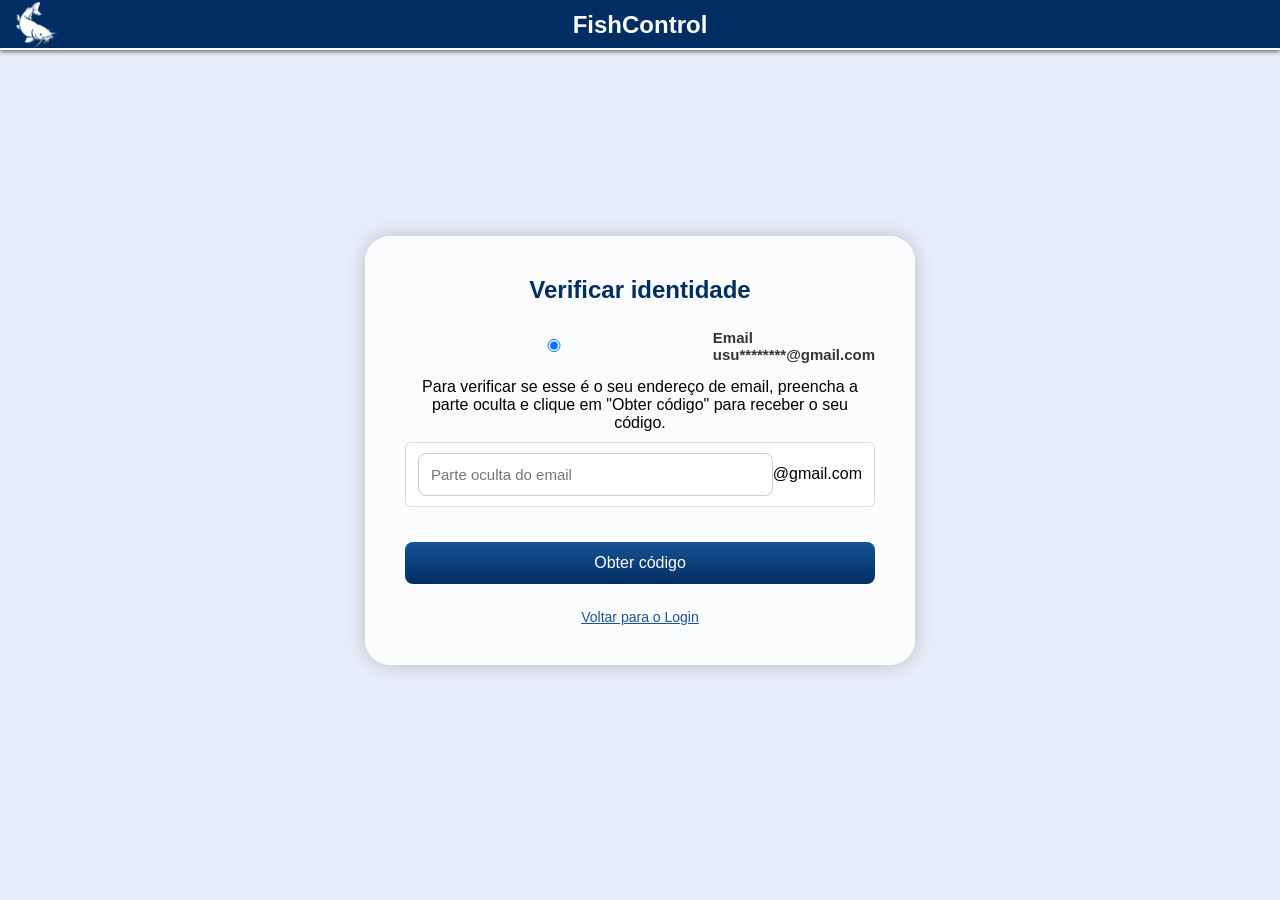
<file: recuperacao_senha.html>
<!DOCTYPE html>
<html lang="pt-BR">
<head>
  <meta charset="UTF-8">
  <meta name="viewport" content="width=device-width, initial-scale=1.0">
  <title>Recuperação de Senha - FishControl</title>
  <link rel="stylesheet" href="styles.css" />
</head>

<body>
  <header class="top-bar">
    <div class="logo">
    </div>
    <h1>FishControl</h1>
  </header>

  <div class="verify_content">
    <h2>Verificar identidade</h2>
    
    <div id="step-1">
      <div class="verification-option">
        <label>
          <input type="radio" name="verify_method" checked>
          Email usu********@gmail.com
        </label>
      </div>

      <p class="instrucoes">
        Para verificar se esse é o seu endereço de email, preencha a parte oculta e clique em "Obter código" para receber o seu código.
      </p>

      <form id="form-email">
        <div class="input-group">
          <input type="email" placeholder="Parte oculta do email" required>
          <span class="domain">@gmail.com</span>
        </div>
        <button type="submit" class="but_acess">Obter código</button>
      </form>
    </div>

    <div id="step-2" style="display: none;">
      <p class="instrucoes">
        Enviamos um código de verificação para o seu email. Por favor, insira-o abaixo:
      </p>
      
      <form id="form-codigo">
        <div class="input-codigo-container">
          <input type="text" class="input-codigo" placeholder="Digite o código" required>
        </div>
        <button type="submit" class="but_acess">Verificar código</button>
      </form>
    </div>
    
    <div class="links-footer">
      <a href="index.html">Voltar para o Login</a>
    </div>
  </div>

  <script src="script.js"></script>
</body>
</html>
</file>
<file: styles.css>
/* ______Configurações gerais______ */
* {
  box-sizing: border-box;
  font-family: 'Chromatic Innovation', sans-serif;
  margin: 0;
  padding: 0;
}

body {
  min-height: 100vh;
  display: flex;
  align-items: center;
  justify-content: center;
  overflow: hidden;
  background-color: #E8EDFA;
}

.navigation_system {
  min-height: 100vh;
  display: flex;
  align-items: center;
  justify-content: center;
  overflow: hidden;
  background-color: #012E62;
}

button {
  width: 100%;
  padding: 12px;
  margin-top: 15px;
  background: linear-gradient(to bottom, #185396, #012e62);
  color: #fff;
  border: none;
  border-radius: 8px;
  font-size: 1em;
  cursor: pointer;
  transition: background 0.3s, transform 0.1s;
}

/* Body com o fundo em imagem (somente para o login) */
.body_login {
  min-height: 100vh;
  background-image: url('images/BackgroundLOGIN.png');
  backdrop-filter: blur(8px);
  background-size: cover;
  background-repeat: no-repeat;
  background-position: center;
  background-attachment: fixed;
  display: flex;
  align-items: center;
  justify-content: center;
  overflow: hidden;
  width: 100%;
}

/* Cabeçalho (topbar) padrão em todas as telas */
.top-bar {
  position: fixed;
  top: 0;
  left: 0;
  width: 100vw;
  height: 50px;
  background-color: #012E62;
  display: flex;
  align-items: center;
  padding-left: 10px;
  padding-top: 2.5px;
  box-shadow: 0 2px 4px rgba(0, 0, 0, 0.5);
  z-index: 1000;
  border-bottom: solid white 2.5px;
}

.top-bar h1 {
  color: #fff;
  position: absolute;
  left: 50%;
  transform: translateX(-50%);
  white-space: nowrap;
  font-size: 1.5rem;
}

.logo{
  width: 50px;
  height: 50px;
  background-image: url('images/FishControlLGO.png');
  background-size: cover;
  background-position: center;
  background-repeat: no-repeat;
  cursor: pointer;
}

/* ______Acesso - Login, Cadastro e Recuperacão______ */
.login-container, .verify_content, .cadastro {
  background-color: rgba(255, 255, 255, 0.85);
  border-radius: 25px;
  box-shadow: 0 0 20px rgba(0, 0, 0, 0.2);
  padding: clamp(16px, 5vw, 40px);
  text-align: center;
  animation: fadeIn 0.8s ease forwards;
}

.login-container {
  width: clamp(350px, 30vw, 100vw);
  max-width: 400px;
  min-height: 300px;
}

.verify_content, .cadastro {
  width: clamp(550px, 40vw, 100vw);
  max-width: 800px;
  min-height: 320px;
}

.login-container h2, .verify_content h2, .cadastro h2 {
  margin-bottom: 25px;
  color: #012e62;
}

/* Elementos de Formuário Internos */
input, .input-codigo {
  width: 100%;
  padding: 12px;
  margin: 10px 0;
  border: 1px solid #ccc;
  border-radius: 8px;
  outline: none;
  font-size: 15px;
  transition: border-color 0.2s, box-shadow 0.2s;
}

input:focus, .input-codigo:focus {
  border-color: #1e3c72;
  box-shadow: 0 0 5px rgba(30, 60, 114, 0.5);
}

/* Botões nas telas de acesso ao sistema */
.but_acess {
  width: 100%;
  padding: 12px;
  margin-top: 15px;
  background: linear-gradient(to bottom, #185396, #012e62);
  color: #fff;
  border: none;
  border-radius: 8px;
  font-size: 1em;
  cursor: pointer;
  transition: background 0.3s, transform 0.1s;
}

.but_acess:hover {
  background: linear-gradient(to bottom, #2a5298, #185396);
}

.but_acess a{
   color: white;
   text-decoration: none;
}
.links-footer {
  font-size: 14px;
  margin-top: 25px;
}

.links-footer a {
  color: #185396;
  text-decoration: underline;
}

.verification-option {
  text-align: left;
  margin-bottom: 15px;
}

.verification-option label {
  display: flex;
  align-items: center;
  gap: 10px;
  font-size: 15px;
  color: #333;
  font-weight: bold;
  cursor: pointer;
}

.input-group {
  display: flex;
  align-items: center;
  border: 1px solid #dadce0;
  border-radius: 6px;
  margin: 10px 0 20px 0;
  padding: 0 12px;
  background: #fff;
}

/* ______Telas do sistema______ */
/* Div container (elemento pai do conteúdo da página -> sidebar/content) */
.container {
  display: flex;
  width: 100vw;
  height: 100vh;
  padding-top: 50px; /* Compensa a Top Bar */
}

/* Sidebar Padronizada (versão escondida -> já vem como padrão) */
.sidebar {
  display: flex;
  width: 250px;
  background-color: #012E62;
  color: white;
  padding: 20px;
  box-shadow: 2px 0 10px rgba(0,0,0,0.1);
  display: flex;
  flex-direction: column;
  transition: all 0.5s ease;
  transform: translateX(-100%);
  margin-left: -250px;
}

/* Classe de sidebar visível na tela (ativada com o JS -> Clique no but_menu) */
.sidebar_open{
  transform: translateX(0);
  margin-left: 0;
}

.sidebar h2 {
  margin-bottom: 30px;
  font-size: 1.2rem;
  text-align: center;
  border-bottom: 1px solid rgba(255,255,255,0.1);
  padding-bottom: 10px;
}

.sidebar ul {
  list-style: none;
}

.sidebar ul li {
  padding: 12px 15px;
  margin-bottom: 5px;
  border-radius: 8px;
  transition: background 0.3s;
}

.sidebar ul li a {
  color: white;
  text-decoration: none;
  display: block;
  font-weight: 500;
}

.sidebar ul li:hover {
  background-color: #185396;
}

/* Botão lateral fino que ativa o menu lateral */
.but_menu{
  background: #E8EDFA;
  padding-top: 10px;
  padding-bottom: 10px;
  padding-left: 2px;
  height: 100vh;
  width: 30px;
}

.but_menu button{
  color: white;
  font-size: 18px;
  text-align: center;
  background: #012E62;
  margin-top: 0;
  border-radius: 10px;
  height: 90%;
  width: 100%;
}

/* Área de Conteúdo (Divide a tela com o menu lateral -> Ocupa a maior parte) */
.content {
  flex: 1;
  padding: 40px;
  background-color: #E8EDFA;
  overflow-y: auto;
}

.content h1{
  color: #012e62;
}

/* Cartões de Conteúdo dentro das telas */
.content-card {
  background: white;
  padding: 25px;
  border-radius: 15px;
  box-shadow: 0 4px 12px rgba(0,0,0,0.05);
}

/* ______Animações______ */
@keyframes fadeIn {
  from {
    opacity: 0;
    transform: translateY(-20px);
  }
  to {
    opacity: 1;
    transform: translateY(0);
  }
}
</file>
